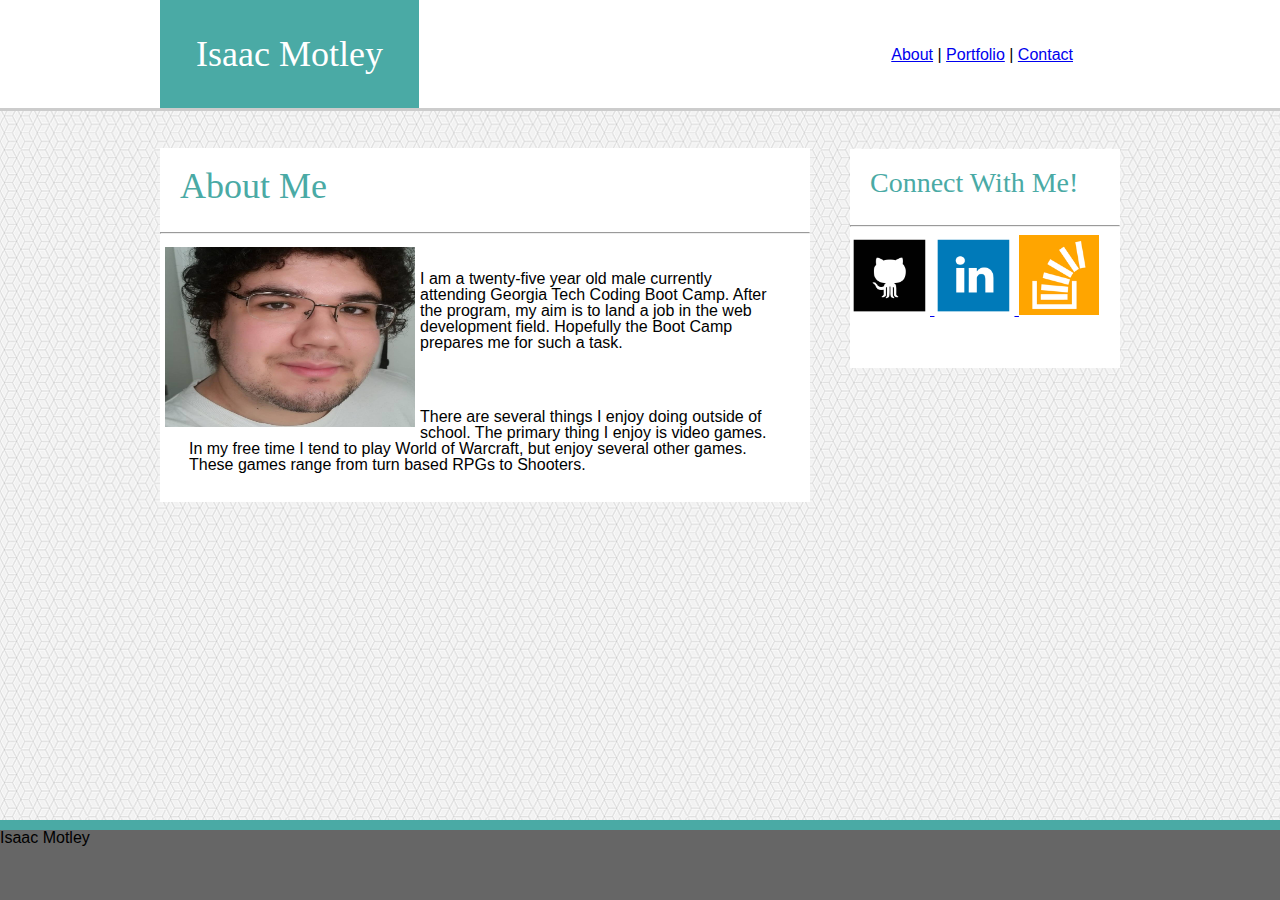
<file: index.html>
<!DOCTYPE html>
<html>
<head>
    <meta charset="utf-8" />
    <title>Basic Portfolio</title>
    <meta name="viewport" content="width=device-width, initial-scale=1">
    <link rel="stylesheet" type="text/css" href="assets/css/reset.css">
    <link rel="stylesheet" type="text/css" href="assets/css/style.css">
</head>
<body background="assets/images/qbkls.png">
    <div class="stretch"></div>
    <header>
        <nav>
            <h1 class="name">Isaac Motley</h1>
            <p class="navpara"><a href="index.html">About</a> | <a href="portfolio.html">Portfolio</a> | <a href="contact.html">Contact</a></p>
        </nav>
    </header>
    <section>
        <h1 class="aboutme">About Me</h1>
        <hr>
        <img id="picofme" src="assets/images/picofmeforhw.jpg">
        <p>I am a twenty-five year old male currently attending Georgia Tech Coding Boot Camp. After the program, my aim is
            to land a job in the web development field. Hopefully the Boot Camp prepares me for such a task.</p>
        <p>There are several things I enjoy doing outside of school. The primary thing I enjoy is video games. In my free
        time I tend to play World of Warcraft, but enjoy several other games. These games range from turn based RPGs to
        Shooters.</p>
    </section>
    <aside>
        <h2>Connect With Me!</h2>
        <hr>
        <a href="https://github.com/KidCosa">
            <img id="github" src="assets/images/github.png">
        </a>
        <a href="https://www.linkedin.com/in/isaac-motley-5a7b08ba/">
            <img id="linkedin" src="assets/images/linkedin.png">
        </a>
        <a href="https://stackoverflow.com/users/9075291/isaac-motley">
            <img id="stackoverflow" src="assets/images/stackoverflow.png">
        </a>
    </aside>
    <footer>Isaac Motley</footer>
</body>
</html>
</file>
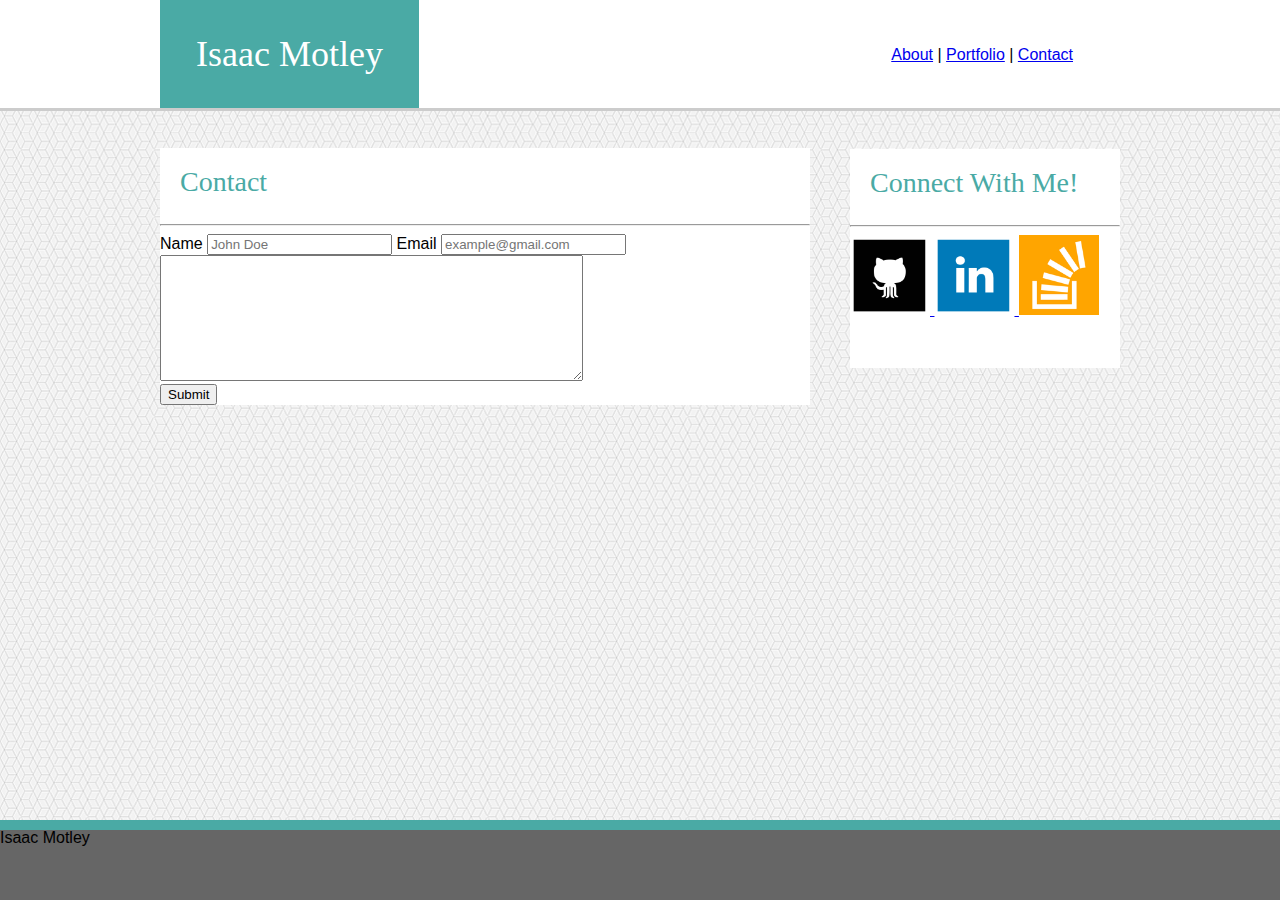
<file: contact.html>
<!DOCTYPE html>
<html>
<head>
    <meta charset="utf-8" />
    <title>Basic Portfolio</title>
    <meta name="viewport" content="width=device-width, initial-scale=1">
    <link rel="stylesheet" type="text/css" href="assets/css/reset.css">
    <link rel="stylesheet" type="text/css" href="assets/css/style.css">
</head>
<body background="assets/images/qbkls.png">
    <div class="stretch"></div>
    <header>
        <nav>
            <h1 class="name">Isaac Motley</h1>
            <p class="navpara"><a href="index.html">About</a> | <a href="portfolio.html">Portfolio</a> | <a href="contact.html">Contact</a></p>
        </nav>
    </header>
    <section id="contacatsection">
        <h2>Contact</h2>
        <hr>
        <form>
            <label for="name" id="name">Name</label>
            <input type="text" id="nameinput" placeholder="John Doe">
            <label for="email" id="email">Email</label>
            <input type="text" id="emailinput" placeholder="example@gmail.com">
            <textarea rows="8" cols="50" name="comment" form="usrform"></textarea>
        </form>
        <button type="button">Submit</button>
    </section>
    <aside id="contactaside">
        <h2>Connect With Me!</h2>
        <hr>
        <a href="https://github.com/KidCosa">
            <img id="github" src="assets/images/github.png">
        </a>
        <a href="https://www.linkedin.com/in/isaac-motley-5a7b08ba/">
            <img id="linkedin" src="assets/images/linkedin.png">
        </a>
        <a href="https://stackoverflow.com/users/9075291/isaac-motley">
            <img id="stackoverflow" src="assets/images/stackoverflow.png">
        </a>
    </aside>
    <footer>Isaac Motley</footer>
</body>
</html>
</file>
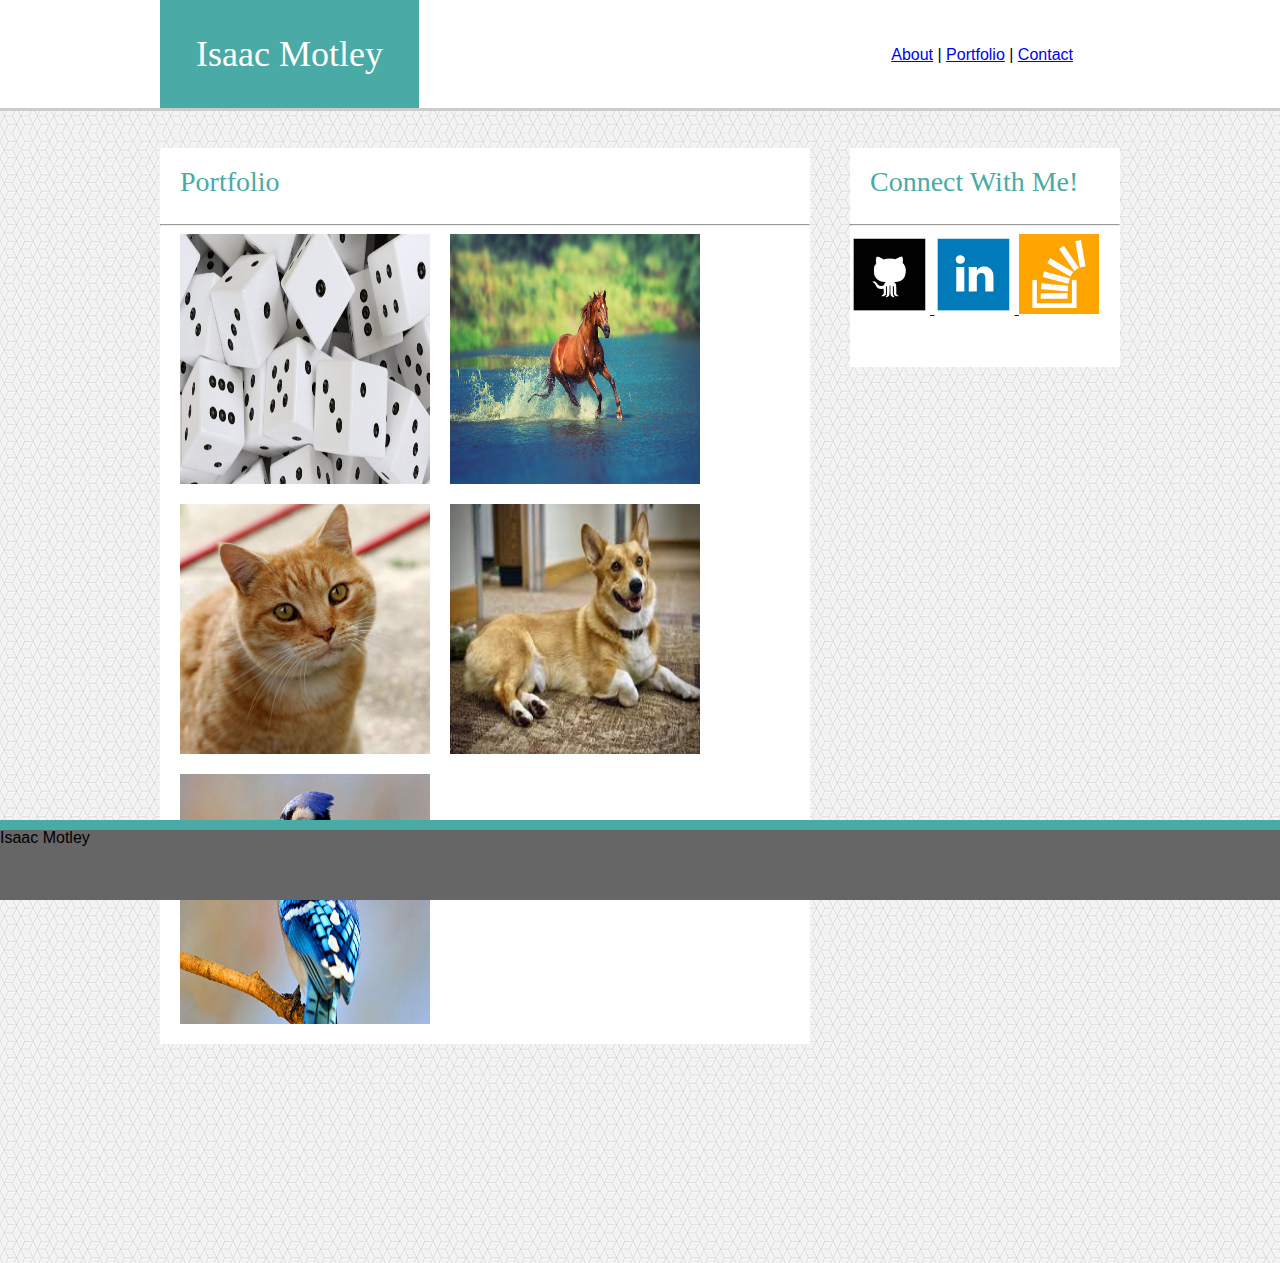
<file: portfolio.html>
<!DOCTYPE html>
<html>
<head>
    <meta charset="utf-8" />
    <title>Basic Portfolio</title>
    <meta name="viewport" content="width=device-width, initial-scale=1">
    <link rel="stylesheet" type="text/css" href="assets/css/reset.css">
    <link rel="stylesheet" type="text/css" href="assets/css/style.css">
</head>
<body background="assets/images/qbkls.png">
    <div class="stretch"></div>
    <header>
        <nav>
            <h1 class="name">Isaac Motley</h1>
            <p class="navpara"><a href="index.html">About</a> | <a href="portfolio.html">Portfolio</a> | <a href="contact.html">Contact</a></p>
        </nav>
    </header>
    <section id="portfoliosection">
        <h2>Portfolio</h2>
        <hr>
        <div id="placeone">
            <img class="imageplace" src="assets/images/placeone.jpg">
        </div>
        <div id="placetwo">
            <img class="imageplace" src="assets/images/placetwo.jpg">
        </div>
        <div id="placethree">
            <img class="imageplace" src="assets/images/placethree.jpg">
        </div>
        <div id="placefour">
            <img class="imageplace" src="assets/images/placefour.jpg">
        </div>
        <div id="placefive">
            <img class="imageplace" src="assets/images/placefive.jpg">
        </div>
    </section>
    <aside id="portaside">
        <h2>Connect With Me!</h2>
        <hr>
        <a href="https://github.com/KidCosa">
            <img id="github" src="assets/images/github.png">
        </a>
        <a href="https://www.linkedin.com/in/isaac-motley-5a7b08ba/">
            <img id="linkedin" src="assets/images/linkedin.png">
        </a>
        <a href="https://stackoverflow.com/users/9075291/isaac-motley">
            <img id="stackoverflow" src="assets/images/stackoverflow.png">
        </a>
    </aside>
    <footer>Isaac Motley</footer>
</body>
</html>
</file>
<file: assets/css/style.css>
body {
    width: 960px;
    margin: auto;
    font-family: 'Arial', 'Helvetica Neue', Helvetica, sans-serif;
}
.stretch {
    background: #ffffff;
    width: 100%;
    position: absolute;
    top: 0;
    left: 0;
    height: 108px;
    border-bottom-style: solid;
    border-width: 3px;
    border-color: #cccccc;
}
nav {
    background: #ffffff;
    width: 100%;
    position: relative;
    height: 108px;
    margin-bottom: 40px;
}
.name {
    font-size: 36px;
    padding: 36px;
    float: left;
    background: #4aaaa5;
    color: #ffffff;
    font-family: 'Georgia', Times, Times New Roman, serif;
}
.navpara {
    float: right;
    padding: 47px;
}
section {
    width: 650px;
    background: #ffffff;
}
h1 {
    padding: 20px;
}
#picofme {
    width: 250px;
    float: left;
    height: 180px;
    padding: 5px;
}
p {
    padding: 29px;
}
aside {
    float: right;
    width: 270px;
    background: #ffffff;
    position: relative;
    bottom: 353px;
    padding-bottom: 50px;
}
h2 {
    color: #4aaaa5;
    font-family: 'Georgia', Times, Times New Roman, serif;
    padding: 20px;
    font-size: 28px;
}
#github, #linkedin, #stackoverflow {
    width: 80px;
}
.aboutme {
    font-size: 36px;
    color: #4aaaa5;
    font-family: 'Georgia', Times, Times New Roman, serif;
    padding: 20px;
}
#contactaside {
    float: right;
    width: 270px;
    background: #ffffff;
    position: relative;
    bottom: 256px;
    padding-bottom: 50px;
}
.imageplace {
    float: left;
    width: 250px;
    height: 250px;
    padding-left: 20px;
    padding-bottom: 20px;
}
#portfoliosection::after {
    content: "";
    clear: both;
    display: table;
}
#portaside {
    float: right;
    width: 270px;
    background: #ffffff;
    position: relative;
    bottom: 896px;
    padding-bottom: 50px;
}
footer {
    background: #666666;
    width: 100%;
    position: fixed;
    bottom: 0;
    left: 0;
    height: 70px;
    border-top-style: solid;
    border-width: 10px;
    border-color: #4aaaa5;
}
</file>
